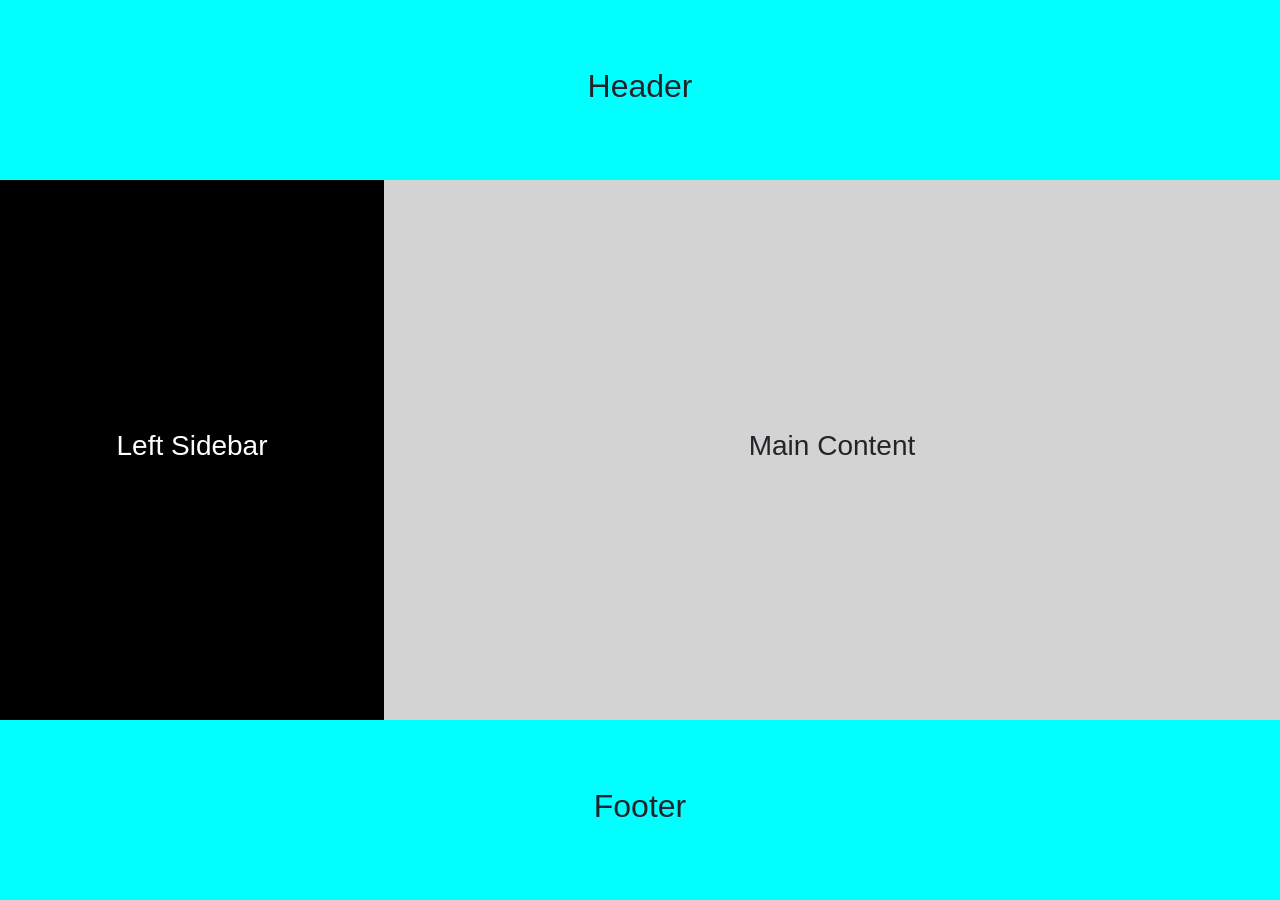
<file: Week 1-2/index.html>
<!DOCTYPE html>
<html lang="en">
<head>
    <meta charset="UTF-8">
    <meta name="viewport" content="width=device-width, initial-scale=1.0">
    <title>layout</title>

    <link rel="stylesheet" href="style.css">
    <link rel="stylesheet" href="https://cdn.jsdelivr.net/npm/bootstrap@4.5.3/dist/css/bootstrap.min.css" integrity="sha384-TX8t27EcRE3e/ihU7zmQxVncDAy5uIKz4rEkgIXeMed4M0jlfIDPvg6uqKI2xXr2" crossorigin="anonymous">
</head>
<body>
    <div class="header">
        <h2>Header</h2>
    </div>

    <div class="mid">
        <div class="left">
            <h3>Left Sidebar</h3>
        </div>

        <div class="right">
            <h3>Main Content</h3>
            <div class="top"></div>
            <div class="down"></div>
        </div>
    </div>

    <div class="footer">
        <h2>Footer</h2>
    </div>
</body>
</html>
</file>
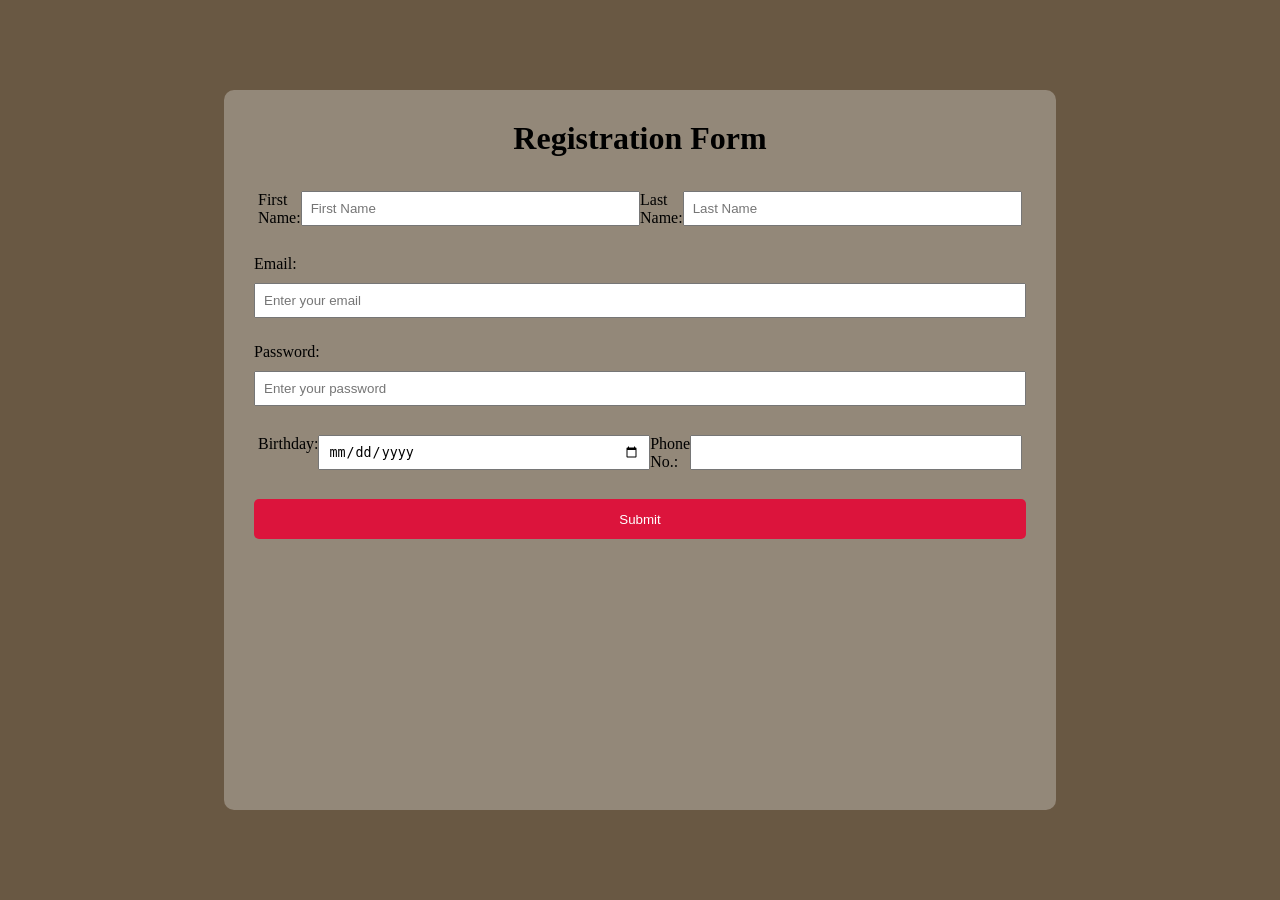
<file: Week 2/index.html>
<!DOCTYPE html>
<html lang="en">
<head>
    <meta charset="UTF-8">
    <meta name="viewport" content="width=device-width, initial-scale=1.0">
    <title>Document</title>

    <link rel="stylesheet" href="style.css">
</head>
<body>
    <div class="BG">
        
        <div class="formbg">
            <form>
                <h1>Registration Form</h1>

                <div class="form1">

                    <div class="nameinput">
                        <label for="name">First Name:</label>
                        <input type="text" id="firstname" placeholder="First Name">
                        
                        <label for="name">Last Name:</label>
                        <input type="text" id="lastname" placeholder="Last Name">
                    </div>


                    <label for="email">Email:</label>
                    <input type="email" id="email" placeholder="Enter your email">

                    <label for="password">Password:</label>
                    <input type="password" id="password" placeholder="Enter your password">

                    <div class="idkanymore">
                    <label for="birthday">Birthday:</label>
                    <input type="date" id="birthday" name="birthday">

                    <label for="phone">Phone No.:</label>
                    <input type="tel" id="phone" name="phone" pattern="[0-9]{3} - [0-9]{2}-[0-9]{3}">
                    </div>

                    <button type="submit">Submit</button>
                </div>
            </form>
        </div>

    </div>
</body>
</html>
</file>
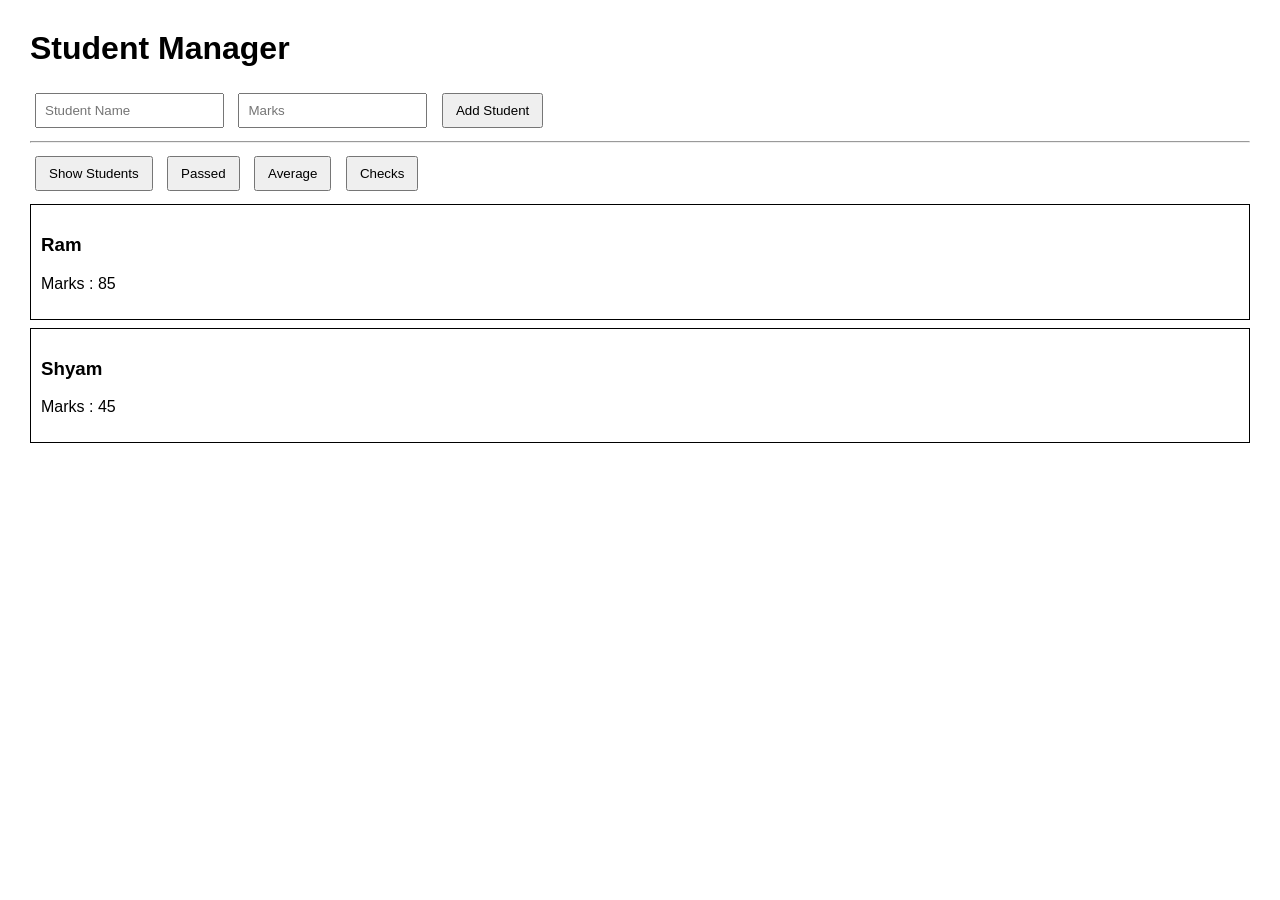
<file: Week 5-6/index.html>
<!DOCTYPE html>
<html>
<head>
    <title>Student Manager</title>
    <link rel="stylesheet" href="style.css">
</head>
<body>

<h1>Student Manager</h1>

<input type="text" id="name" placeholder="Student Name">
<input type="number" id="marks" placeholder="Marks">
<button id="addBtn">Add Student</button>

<hr>

<button id="showBtn">Show Students</button>
<button id="passedBtn">Passed</button>
<button id="averageBtn">Average</button>
<button id="checkBtn">Checks</button>

<div id="output"></div>

<script type="module" src="app.js"></script>

</body>
</html>
</file>
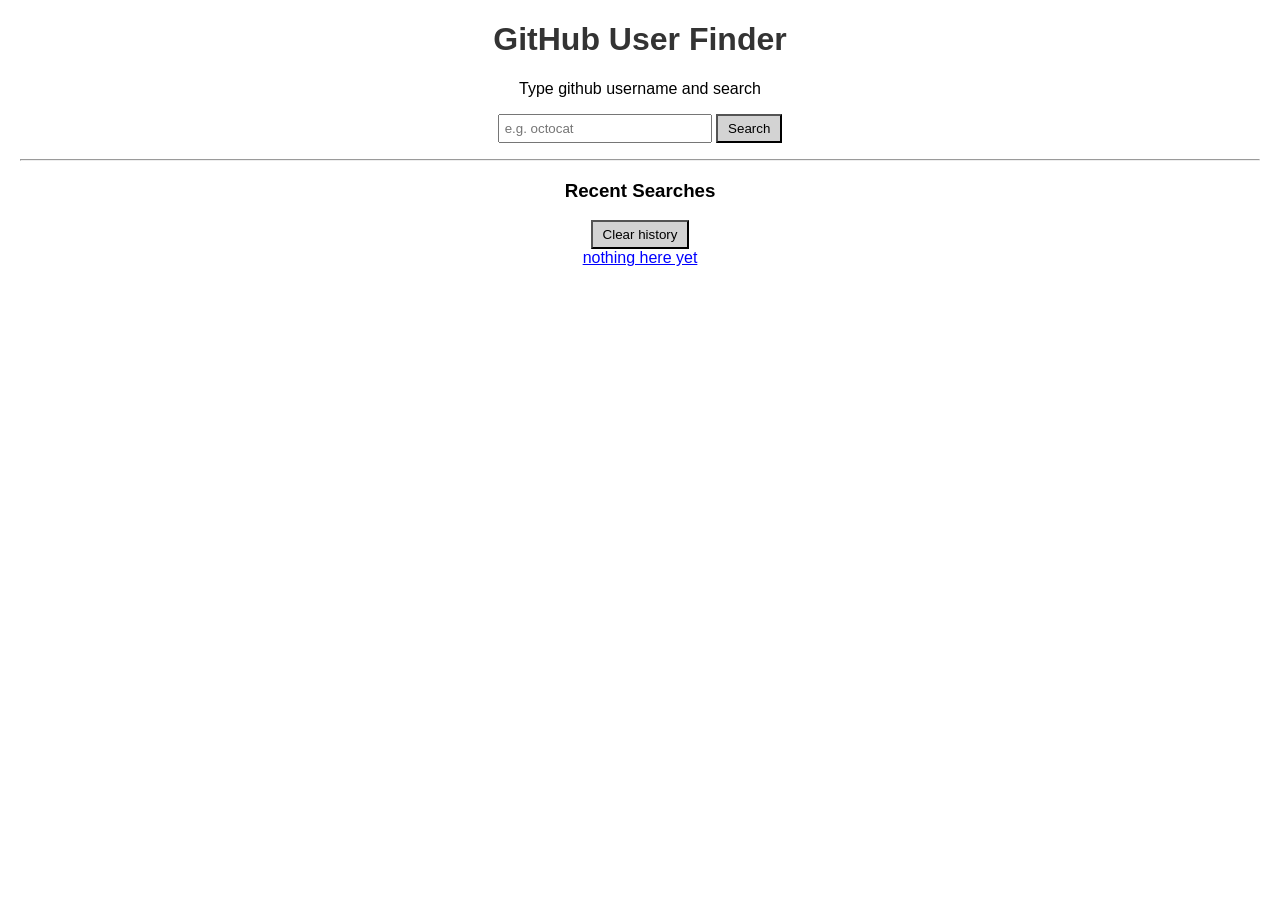
<file: Week 7-8/index.html>
<!DOCTYPE html>
<html lang="en">
<head>
  <meta charset="UTF-8">
  <title>GitHub User Finder</title>
  <link rel="stylesheet" href="style.css">
</head>
<body>

  <h1>GitHub User Finder</h1>
  <p>Type github username and search</p>

  <form id="searchForm">
    <input type="text" id="usernameInput" placeholder="e.g. octocat">
    <button type="submit">Search</button>
  </form>

  <p id="statusMessage"></p>

  <div id="profileCard" class="hidden">
  </div>

  <hr>

  <h3>Recent Searches</h3>
  <button id="clearHistory">Clear history</button>
  <ul id="recentList"></ul>

  <script src="script.js"></script>
</body>
</html>
</file>
<file: Week 1-2/style.css>
*{
    margin:0;
    padding:0;
    box-sizing:border-box;
}

.header{
    position:fixed;
    top:0;
    left:0;
    width:100%;
    height:20vh;
    background:aqua;

    display:flex;
    justify-content:center;
    align-items:center;
}

.footer{
    position:fixed;
    bottom:0;
    left:0;
    width:100%;
    height:20vh;
    background:aqua;

    display:flex;
    justify-content:center;
    align-items:center;
}

.mid{
    margin-top:20vh;
    margin-bottom:20vh;

    display:flex;
    height:60vh;
}

.left{
    width:30%;
    background:black;
    color:white;

    display:flex;
    justify-content:center;
    align-items:center;
}

.right{
    width:70%;
    background:lightgray;

    display:flex;
    justify-content:center;
    align-items:center;
}
</file>
<file: Week 2/style.css>
* {
    margin: 0;
    padding: 0;
    box-sizing: border-box;
}

.BG {
    width: 100%;
    height: 100vh;
    background-color: rgb(105, 88, 67);

    display: flex;
    justify-content: center;
    align-items: center;
}

.formbg {
    width: 65%;
    height: 80vh;
    background-color: rgba(245, 245, 245, 0.3);
    border-radius: 10px;
    padding: 30px;

    display: flex;
    justify-content: center;
}

form {
    width: 100%;
}

h1 {
    text-align: center;
    margin-bottom: 30px;
}

.form1 {
    width: 100%;
    display: flex;
    flex-direction: column;
    gap: 10px;
}

input {
    width: 100%;
    height: 35px;
    padding: 8px;
    margin-bottom: 15px;
}

button {
    width: 100%;
    height: 40px;
    background-color: rgb(220, 20, 60);
    color: white;
    border: none;
    border-radius: 5px;
    cursor: pointer;
}

button:hover{
    background-color:rgb(18, 49, 202);
}

.nameinput{
    margin: 2px;
    padding: 2px;
    display: flex;
}

.idkanymore{
    margin: 2px;
    padding: 2px;
    display: flex;
}
</file>
<file: Week 5-6/style.css>
body{
    font-family: Arial;
    margin:30px;
}

input{
    padding:8px;
    margin:5px;
}

button{
    padding:8px 12px;
    margin:5px;
    cursor:pointer;
}

.card{
    border:1px solid black;
    padding:10px;
    margin:8px 0;
}
</file>
<file: Week 7-8/style.css>
body {
  font-family: Arial, Helvetica, sans-serif;
  margin: 20px;
  text-align: center;
}

h1 {
  color: #333;
}

#searchForm {
  margin-bottom: 10px;
}

#usernameInput {
  padding: 5px;
  width: 200px;
}

button {
  padding: 5px 10px;
  background-color: lightgray;
  cursor: pointer;
}

#statusMessage {
  color: gray;
  font-style: italic;
}

#profileCard {
  border: 1px solid black;
  padding: 10px;
  margin: 10px auto 0 auto;
  width: 300px;
  text-align: left;
}

#profileCard img {
  width: 60px;
}

.hidden {
  display: none;
}

#recentList {
  list-style: none;
  padding: 0;
  margin: 0 auto;
  width: 200px;
  text-align: center;
}

#recentList li {
  cursor: pointer;
  text-decoration: underline;
  color: blue;
}
</file>
